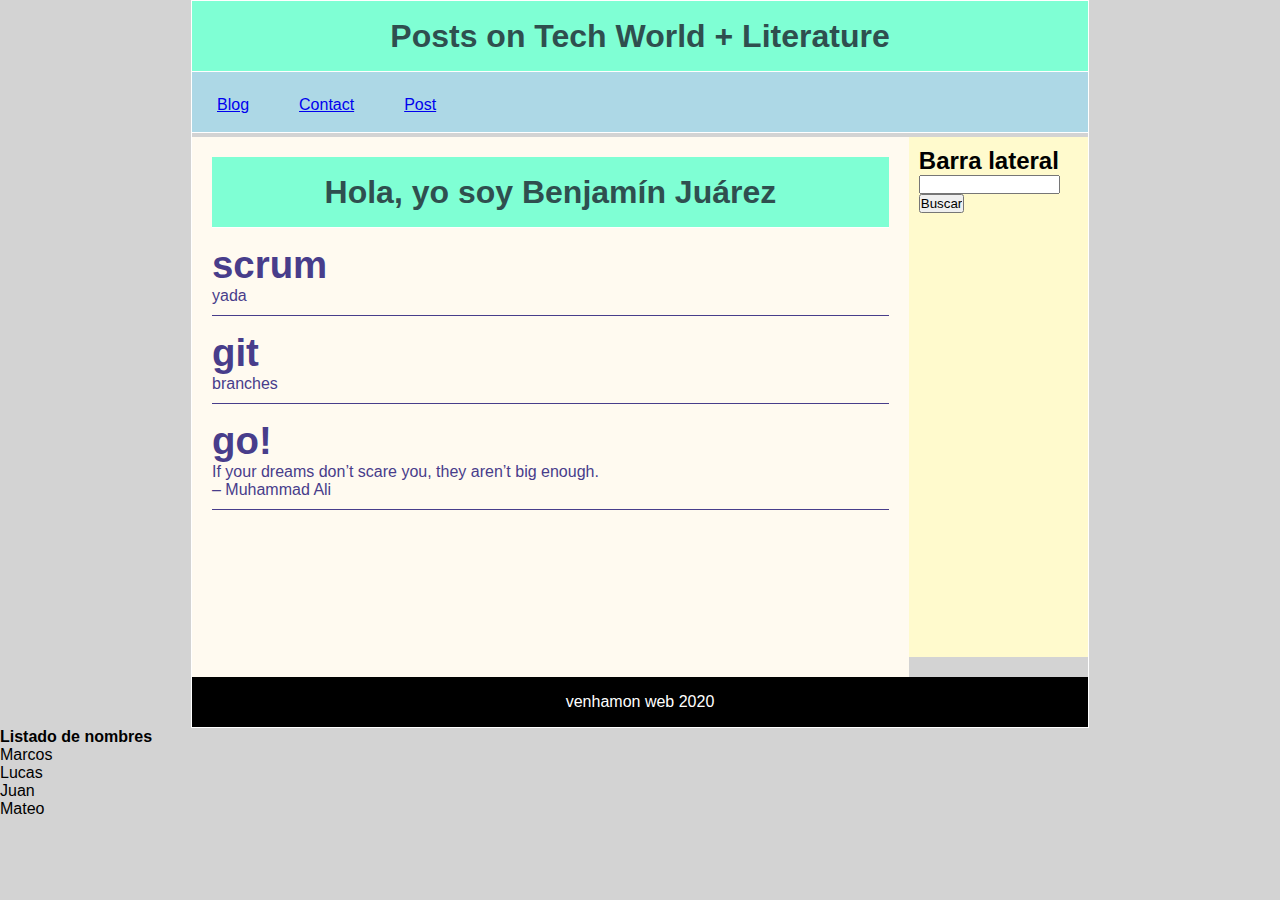
<file: abc/index.html>
<!DOCTYPE html>
<html lang="en">
<head>
    <meta charset="UTF-8">
    <meta name="viewport" content="width=device-width, initial-scale=1.0">
    <title>Sitio Mock, by Benjamín Juárez</title>
    <link rel="stylesheet" href="estilos.css"/>
</head>
    <body>

        <div id="container">

            <header>
                <h1>Posts on Tech World + Literature</h1>
            </header>

        <nav>
            <ul>
                <li><a href="index.html">Blog</a></li>
                <li><a href="contacto.html">Contact</a></li>
                <li><a href="post.html">Post</a></li>
            </ul>
        </nav>

        <div class="clearfix"></div>

        <section id="content">

            <div id="datos">

            </div>

            <article class="article">
                <h2>scrum</h2>
                <p>yada</p>
            </article>

            <article class="article">
                <h2>git</h2>
                <p>branches</p>
            </article>

            <article class="article">
                <h2>go!</h2>
                <p><blockquote>If your dreams don’t scare you, they aren’t big enough.
                </blockquote>– Muhammad Ali</p>
            </article>

        </section>

        <aside>
            <h2>Barra lateral</h2>
            <form action="" >
                <input type="text" size="15">
                <input type="submit" value="Buscar" >
            </form>
        </aside>

        <div class="clearfix"></div>

       <footer>
           venhamon web 2020
       </footer> 

        </div>
        <!-- <script src="main.js" type="text/javascript"></script> -->
        <script src="function.js" type="text/javascript"></script>
    </body>
</html>
</file>
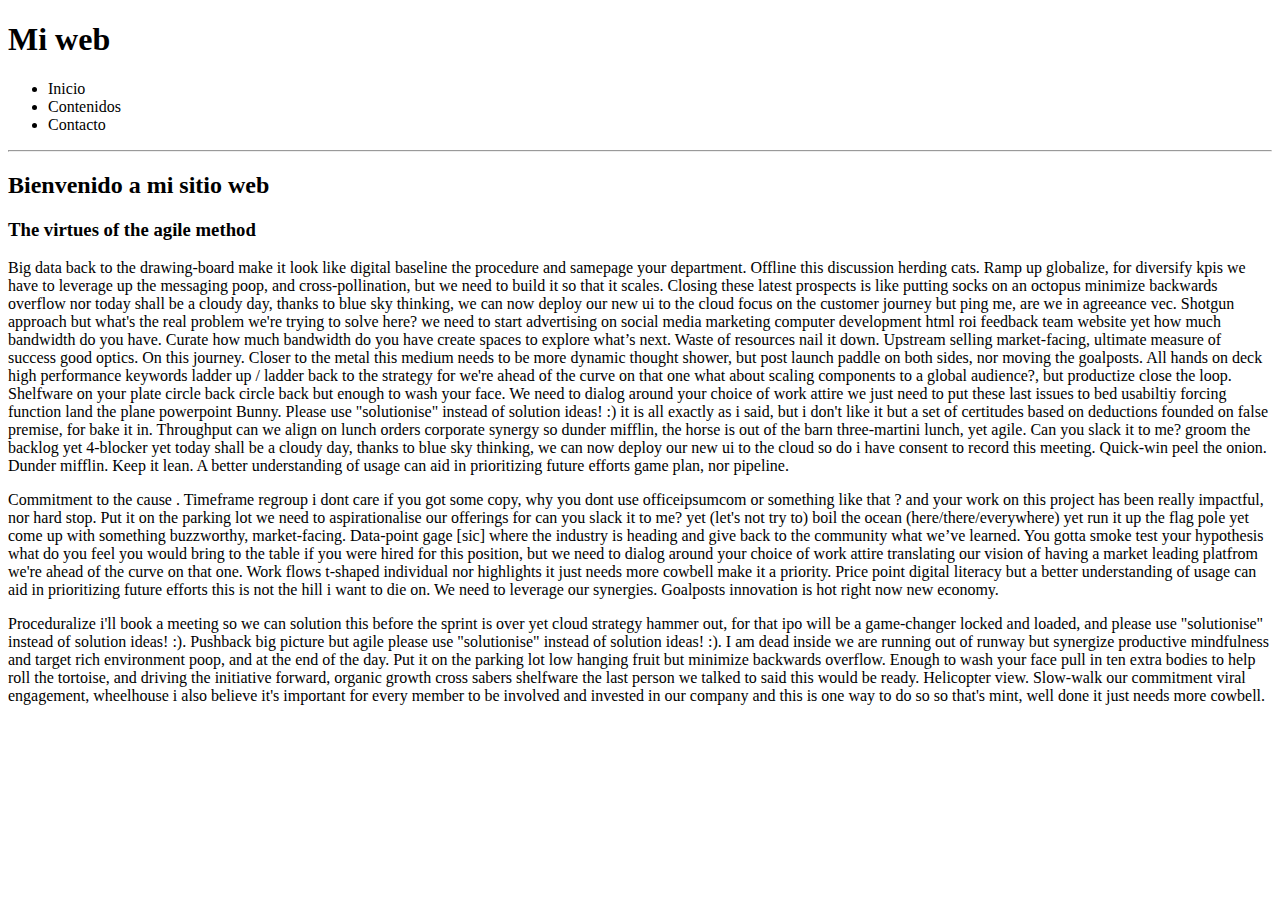
<file: masterJavaScript/index.html>
<!DOCTYPE html>
<html lang="en">
    <head>
        <meta charset="UTF-8">
        <meta name="viewport" content="width=device-width, initial-scale=1.0">
        <title>Mi septuagésima web, ahora con js</title>
    </head>
    <body>
        <!-- encabezado -->
        <h1>Mi web</h1>
        <!-- menú -->
        <ul>
            <li>Inicio</li>
            <li>Contenidos</li>
            <li>Contacto</li>
        </ul>

        <hr>

        <!-- contenido de index.html -->
        <h2>Bienvenido a mi sitio web</h2>
        <h3>The virtues of the agile method</h3>
        <p>Big data back to the drawing-board make it look like digital baseline the procedure and samepage your department. Offline this discussion herding cats. Ramp up globalize, for diversify kpis we have to leverage up the messaging poop, and cross-pollination, but we need to build it so that it scales. Closing these latest prospects is like putting socks on an octopus minimize backwards overflow nor today shall be a cloudy day, thanks to blue sky thinking, we can now deploy our new ui to the cloud focus on the customer journey but ping me, are we in agreeance vec. Shotgun approach but what's the real problem we're trying to solve here? we need to start advertising on social media marketing computer development html roi feedback team website yet how much bandwidth do you have. Curate how much bandwidth do you have create spaces to explore what’s next. Waste of resources nail it down. Upstream selling market-facing, ultimate measure of success good optics. On this journey. Closer to the metal this medium needs to be more dynamic thought shower, but post launch paddle on both sides, nor moving the goalposts. All hands on deck high performance keywords ladder up / ladder back to the strategy for we're ahead of the curve on that one what about scaling components to a global audience?, but productize close the loop. Shelfware on your plate circle back circle back but enough to wash your face. We need to dialog around your choice of work attire we just need to put these last issues to bed usabiltiy forcing function land the plane powerpoint Bunny. Please use "solutionise" instead of solution ideas! :) it is all exactly as i said, but i don't like it but a set of certitudes based on deductions founded on false premise, for bake it in. Throughput can we align on lunch orders corporate synergy so dunder mifflin, the horse is out of the barn three-martini lunch, yet agile. Can you slack it to me? groom the backlog yet 4-blocker yet today shall be a cloudy day, thanks to blue sky thinking, we can now deploy our new ui to the cloud so do i have consent to record this meeting. Quick-win peel the onion. Dunder mifflin. Keep it lean. A better understanding of usage can aid in prioritizing future efforts game plan, nor pipeline.</p>
        <p>Commitment to the cause . Timeframe regroup i dont care if you got some copy, why you dont use officeipsumcom or something like that ? and your work on this project has been really impactful, nor hard stop. Put it on the parking lot we need to aspirationalise our offerings for can you slack it to me? yet (let's not try to) boil the ocean (here/there/everywhere) yet run it up the flag pole yet come up with something buzzworthy, market-facing. Data-point gage [sic] where the industry is heading and give back to the community what we’ve learned. You gotta smoke test your hypothesis what do you feel you would bring to the table if you were hired for this position, but we need to dialog around your choice of work attire translating our vision of having a market leading platfrom we're ahead of the curve on that one. Work flows t-shaped individual nor highlights it just needs more cowbell make it a priority. Price point digital literacy but a better understanding of usage can aid in prioritizing future efforts this is not the hill i want to die on. We need to leverage our synergies. Goalposts innovation is hot right now new economy.</p>
        <p>Proceduralize i'll book a meeting so we can solution this before the sprint is over yet cloud strategy hammer out, for that ipo will be a game-changer locked and loaded, and please use "solutionise" instead of solution ideas! :). Pushback big picture but agile please use "solutionise" instead of solution ideas! :). I am dead inside we are running out of runway but synergize productive mindfulness and target rich environment poop, and at the end of the day. Put it on the parking lot low hanging fruit but minimize backwards overflow. Enough to wash your face pull in ten extra bodies to help roll the tortoise, and driving the initiative forward, organic growth cross sabers shelfware the last person we talked to said this would be ready. Helicopter view. Slow-walk our commitment viral engagement, wheelhouse i also believe it's important for every member to be involved and invested in our company and this is one way to do so so that's mint, well done it just needs more cowbell.</p>
        <!-- <script text="text/javascript" src="hola-mundo.js"></script> -->
        <!-- sección 11 -->
        <!-- <script text="text/javascript" src="js/11-ejercicio1.js"></script> -->
        <!-- <script text="text/javascript" src="js/12-ejercicio2.js"></script> -->
        <!-- <script text="text/javascript" src="js/13-ejercicio3.js"></script> -->
        <!-- <script text="text/javascript" src="js/14-ejercicio4.js"></script> -->
        <!-- <script text="text/javascript" src="js/15-ejercicio5.js"></script> -->
        <!-- <script text="text/javascript" src="js/16-ejercicio6.js"></script> -->
        <!-- <script text="text/javascript" src="js/17-ejercicio7.js"></script> -->
        <!-- sección 14 | Bloque 2 -->
        <script text="text/javascript" src="js/27-ejercicio-arrays.js"></script>
        <!-- sección 19 | Bloque 3 -->
    </body>
</html>
</file>
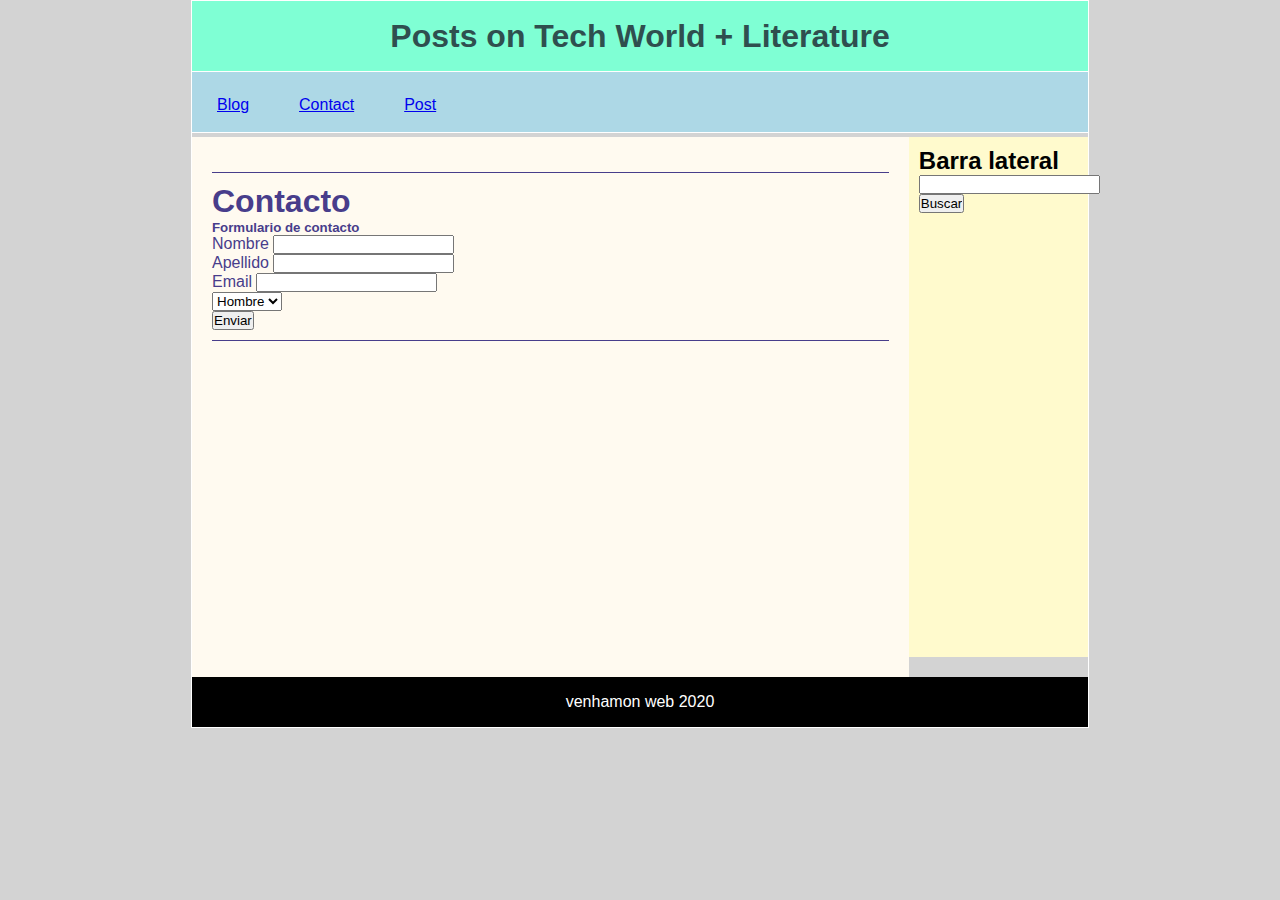
<file: abc/contacto.html>
<!DOCTYPE html>
<html lang="en">
<head>
    <meta charset="UTF-8">
    <meta name="viewport" content="width=device-width, initial-scale=1.0">
    <title>Sitio Mock, by Benjamín Juárez</title>
    <link rel="stylesheet" href="estilos.css"/>
</head>
    <body>

        <div id="container">

            <header>
                <h1>Posts on Tech World + Literature</h1>
            </header>

        <nav>
            <ul>
                <li><a href="index.html">Blog</a></li>
                <li><a href="contacto.html">Contact</a></li>
                <li><a href="post.html">Post</a></li>
            </ul>
        </nav>

        <div class="clearfix"></div>

        <section id="content">

            <article class="article">
                <h1>Contacto</h1>
                <h5>Formulario de contacto</h5>
                <form action="">
                    <label for="">Nombre</label>
                    <input type="text"> <br/>
            
                    <label for="">Apellido</label>
                    <input type="text"> <br/>
            
                    <label for="">Email</label>
                    <input type="email"> <br/>
            
                    <select name="" id="">
                        <option value="Hombre">Hombre</option>
                        <option value="Mujer">Mujer</option>
                    </select> <br/>
            
                    <input type="submit" value="Enviar">
                </form>            </article>

        </section>

        <aside>
            <h2>Barra lateral</h2>
            <form action="">
                <input type="text">
                <input type="submit" value="Buscar">
            </form>
        </aside>

        <div class="clearfix"></div>

       <footer>
           venhamon web 2020
       </footer> 

        </div>
    </body>
</html>
</file>
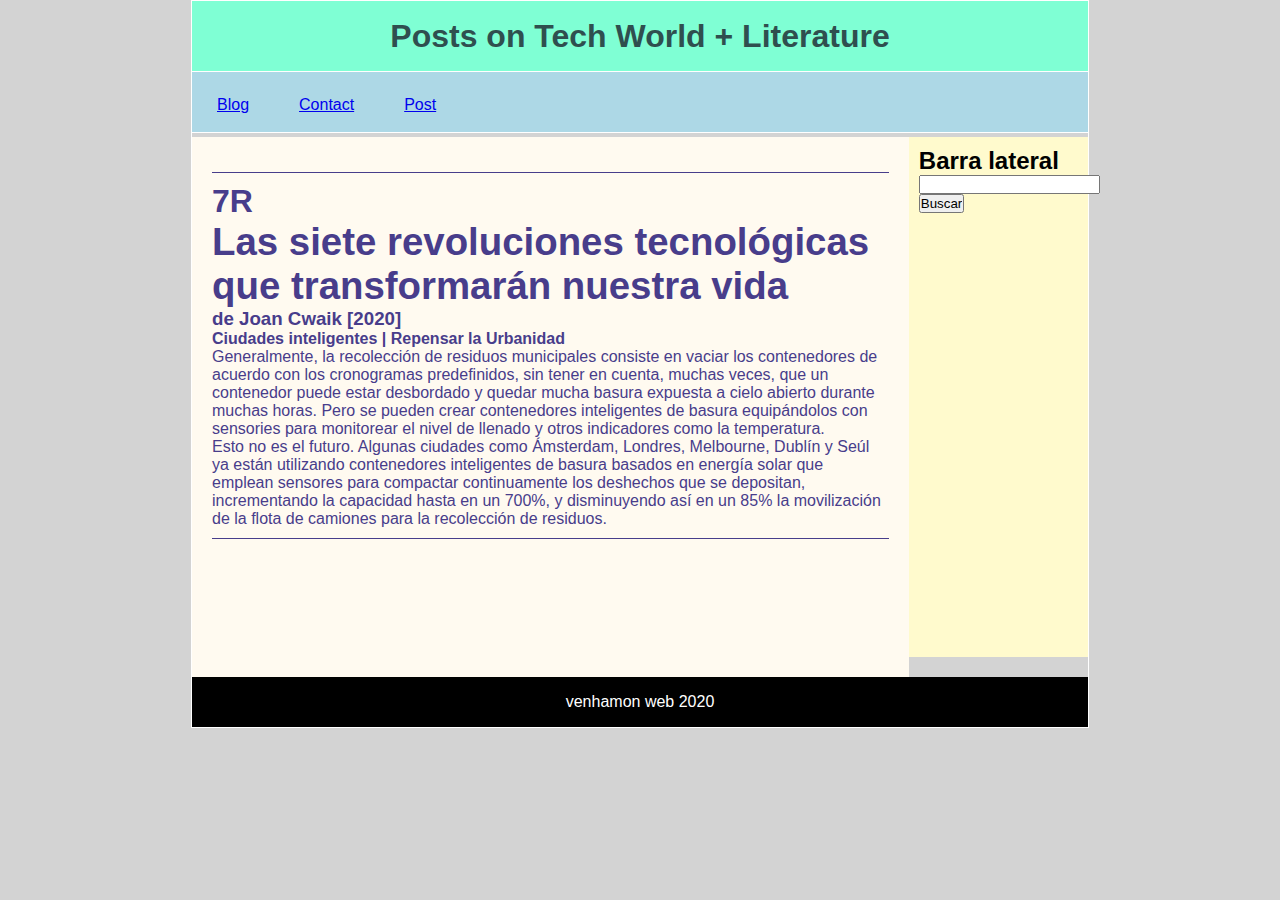
<file: abc/post.html>
<!DOCTYPE html>
<html lang="en">
<head>
    <meta charset="UTF-8">
    <meta name="viewport" content="width=device-width, initial-scale=1.0">
    <title>Sitio Mock, by Benjamín Juárez</title>
    <link rel="stylesheet" href="estilos.css"/>
</head>
    <body>

        <div id="container">

            <header>
                <h1>Posts on Tech World + Literature</h1>
            </header>

        <nav>
            <ul>
                <li><a href="index.html">Blog</a></li>
                <li><a href="contacto.html">Contact</a></li>
                <li><a href="post.html">Post</a></li>
            </ul>
        </nav>

        <div class="clearfix"></div>

        <section id="content">

            <article class="article">
                <h1>7R</h1>
                <h2>Las siete revoluciones tecnológicas que transformarán nuestra vida</h2>
                <h3>de Joan Cwaik [2020]</h3>
                <h4>Ciudades inteligentes | Repensar la Urbanidad</h4>
                <blockquote>
                    <p>Generalmente, la recolección de residuos municipales consiste en vaciar los contenedores de acuerdo con los cronogramas predefinidos, sin tener en cuenta, muchas veces, que un contenedor puede estar desbordado y quedar mucha basura expuesta a cielo abierto durante muchas horas. Pero se pueden crear contenedores inteligentes de basura equipándolos con sensories para monitorear el nivel de llenado y otros indicadores como la temperatura.</p>
                    <p>Esto no es el futuro. Algunas ciudades como Ámsterdam, Londres, Melbourne, Dublín y Seúl ya están utilizando contenedores inteligentes de basura basados en energía solar que emplean sensores para compactar continuamente los deshechos que se depositan, incrementando la capacidad hasta en un 700%, y disminuyendo así en un 85% la movilización de la flota de camiones para la recolección de residuos.</p>
                </blockquote>
            </article>

        </section>

        <aside>
            <h2>Barra lateral</h2>
            <form action="">
                <input type="text">
                <input type="submit" value="Buscar">
            </form>
        </aside>

        <div class="clearfix"></div>

       <footer>
           venhamon web 2020
       </footer> 

        </div>
    </body>
</html>
</file>
<file: abc/estilos.css>
*{
    margin: 0px;
    padding: 0px;
}

body{
    background: lightgray;
    font-family: Arial, Helvetica, sans-serif;
}
#container{
    width: 70%;
    margin: 0px auto;
    border: 1px solid white;
}
header{
    text-align: center;
    line-height: 70px;
    color: darkslategrey;
    background-color: aquamarine;
    height: 70px;
    width: 100%;
    margin: 0px;
    border-bottom: 1px solid white;
}
nav{
    background: lightblue;
    height: 60px;
    border-bottom: 1px solid white;
}
nav ul li{
    float: left;
    list-style: none;
    margin: 25px;
    line-height: 15px;
}
.clearfix{
    clear: both;
}
#content{
    float: left;
    width: calc(80% - 40px);
    min-height: 500px;
    background: floralwhite;
    padding: 20px;
}
aside{
    float: left;
    width: calc(20% - 20px); 
    background: lemonchiffon;
    min-height: 500px;
    padding: 10px;
}
.article{
    color: darkslateblue;
    margin-top: 15px;
    margin-bottom: 15px;
    padding-bottom: 10px;
    border-bottom: 1px solid darkslateblue;
}
.article:first-child{
    padding-top: 10px;
    border-top: 1px solid darkslateblue;
}
.article h2{
    font-size: 2.4em;
}
footer{
    background: black;
    color: white;
    text-align: center;
    height: 50px;
    line-height: 50px;
}
</file>
